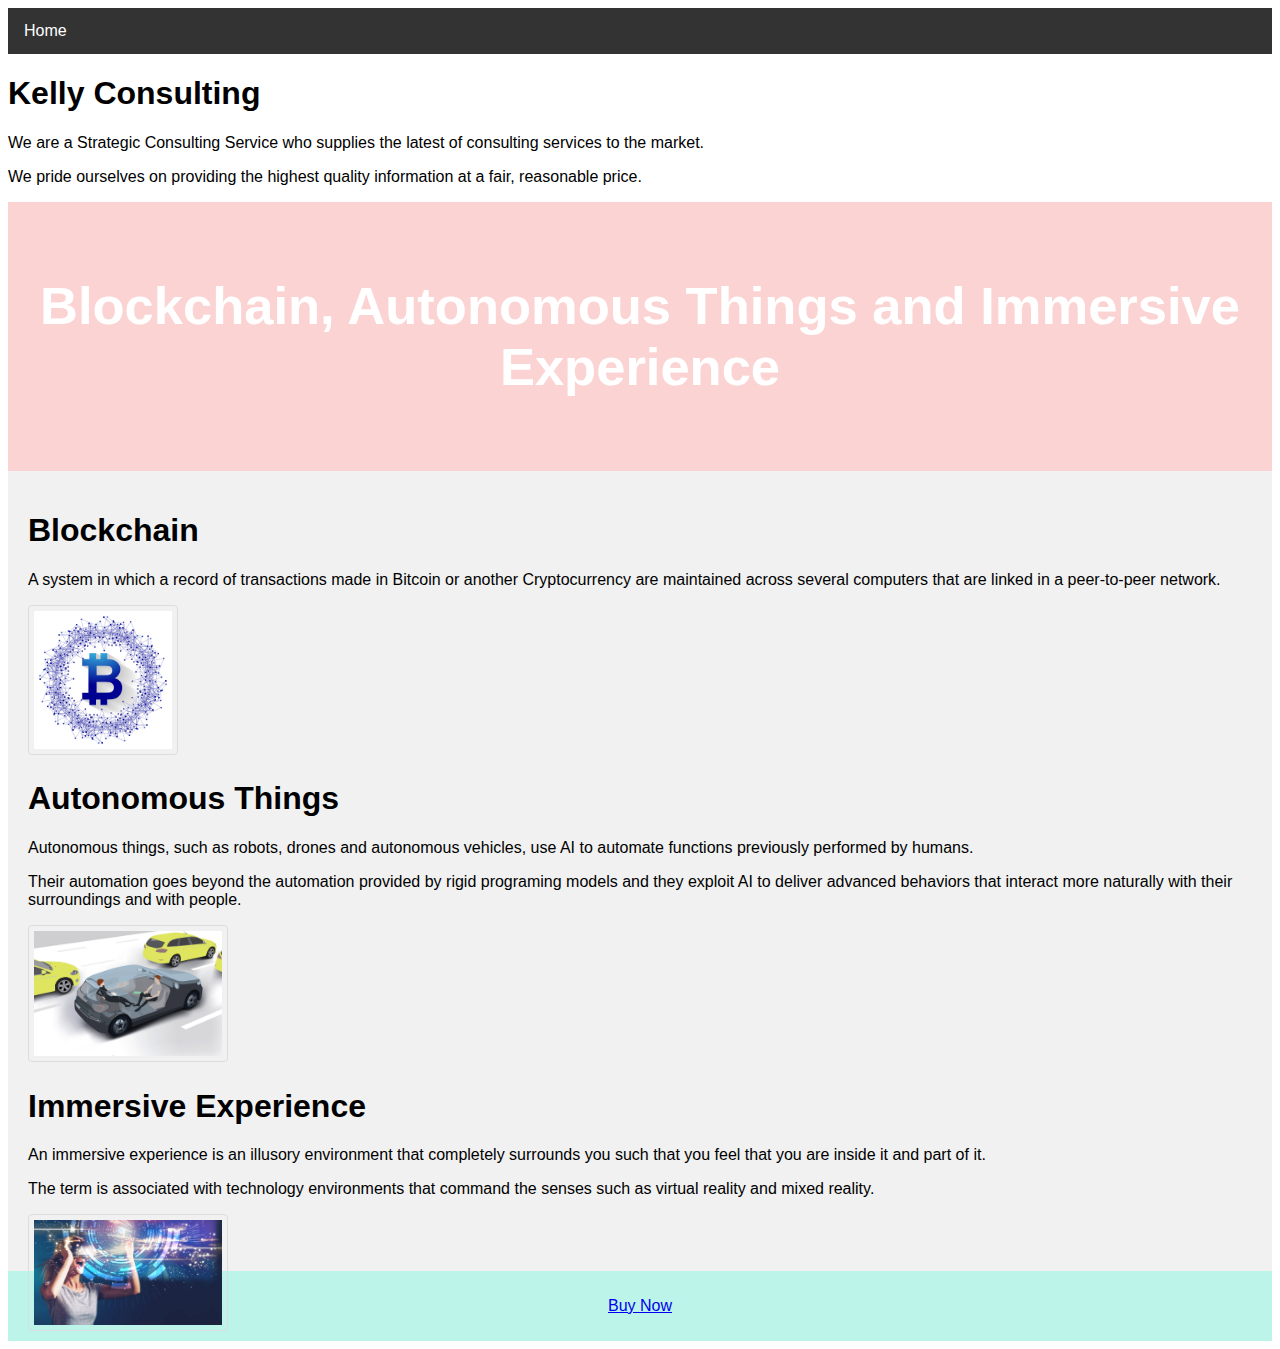
<file: ConsultingServices.html>
<!DOCTYPE html>

<!DOCTYPE html>
<html lang="en">
<head>
<title>About Consulting</title>
<meta charset="utf-8">
<meta name="viewport" content="width=device-width, initial-scale=1">
<!--CSS for Consulting Services -->
<style>
* {
  box-sizing: border-box;
}

body {
  font-family: Arial, Helvetica, sans-serif;
}

/* Style the header */
header {
  background-color: #FBD3D3;
  padding: 30px;
  text-align: center;
  font-size: 35px;
  color: white;
}


article {
  float: left;
  padding: 20px;
  width: 100%;
  background-color: #f1f1f1;
  height: 800px; /* only for demonstration, should be removed */
}
ul {
  list-style-type: none;
  margin: 0;
  padding: 0;
  overflow: hidden;
  background-color: #333;
}

li {
  float: left;
}

li a {
  display: block;
  color: white;
  text-align: center;
  padding: 14px 16px;
  text-decoration: none;
}

li a:hover {
  background-color: #111;
}
img {
  border: 1px solid #ddd;
  border-radius: 4px;
  padding: 5px;
  width: 150px;
}

img:hover {
  box-shadow: 0 0 2px 1px rgba(0, 140, 186, 0.5);
}
/* Clear floats after the columns */
section:after {
  content: "";
  display: table;
  clear: both;
}

/* Style the footer */
footer {
  background-color: #BCF4E9;
  padding: 10px;
  text-align: center;
  color: white;
}

/* Responsive layout - makes the two columns/boxes stack on top of each other instead of next to each other, on small screens */
@media (max-width: 600px) {
  nav, article {
    width: 100%;
    height: auto;
  }
}
</style>
</head>

<body>
<!-- Linking back to main page -->
<ul>
    <li><a href="index.php">Home</a></li>
</ul>
    <h1>Kelly Consulting</h1>
    
<p>We are a Strategic Consulting Service who supplies the latest of consulting services to the market.</p>
<p>We pride ourselves on providing the highest quality information at a fair, reasonable price.</p>

<header>
  <h2>Blockchain, Autonomous Things and Immersive Experience</h2>
</header>

<section>
  
  
  <article>
      <h1>Blockchain</h1>
    <p>A system in which a record of transactions made in Bitcoin or another Cryptocurrency are maintained across several computers that are linked in a peer-to-peer network.</p>
    <!--Using the pictures as a link to learn more -->
    <a target="_blank" href="https://www.investopedia.com/terms/b/blockchain.asp">
  <img src="Blockchain.png" alt="Blockchain" style="width:150px">
</a>
    
    <h1>Autonomous Things</h1>
    <p>Autonomous things, such as robots, drones and autonomous vehicles, use AI to automate functions previously performed by humans.</p>
    <p>Their automation goes beyond the automation provided by rigid programing models and they exploit AI to deliver advanced behaviors that interact more naturally with their surroundings and with people.</p>
    <a target="_blank" href="https://simplicable.com/new/autonomous-technology">
  <img src="DriverlessCars.jpg" alt="Driverless Cars" style="width:200px">
</a>
    
    <h1>Immersive Experience</h1>
    <p>An immersive experience is an illusory environment that completely surrounds you such that you feel that you are inside it and part of it.</p>
    <p>The term is associated with technology environments that command the senses such as virtual reality and mixed reality.</p>
     <a target="_blank" href="https://simplicable.com/new/immersive-experience">
  <img src="ImmersiveTechnology.jpg" alt="Immersive Technology" style="width:200px">
</a>
  </article>
</section>
<!--Footer will link to EBusiness page -->
<footer>
    <p><a href="eBus1.php">Buy Now</p>
</footer>


</body>


<!-- I got this code from https://www.w3schools.com/html/html_layout.asp and modified it -->

</html>
</file>
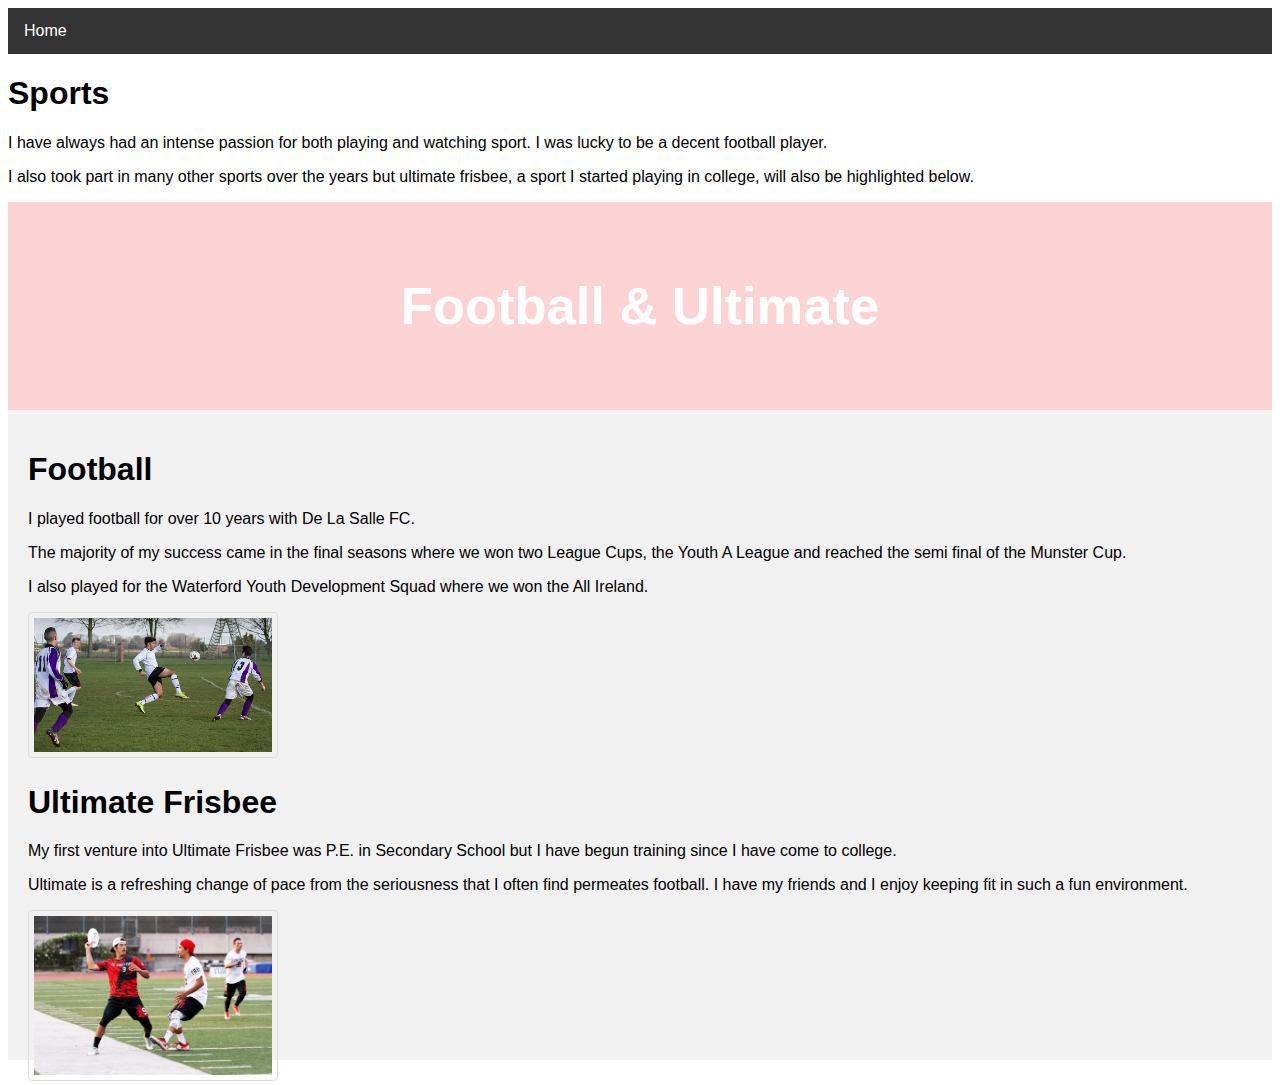
<file: Sports.html>
<!DOCTYPE html>

<html lang="en">
<head>
<title>Sports</title>
<meta charset="utf-8">
<meta name="viewport" content="width=device-width, initial-scale=1">
<!--CSS for Sports Page -->
<style>
* {
  box-sizing: border-box;
}

body {
  font-family: Arial, Helvetica, sans-serif;
}

/* Style the header */
header {
  background-color: #FBD3D3;
  padding: 30px;
  text-align: center;
  font-size: 35px;
  color: white;
}


article {
  float: left;
  padding: 20px;
  width: 100%;
  background-color: #f1f1f1;
  height: 650px; /* only for demonstration, should be removed */
}
ul {
  list-style-type: none;
  margin: 0;
  padding: 0;
  overflow: hidden;
  background-color: #333;
}

li {
  float: left;
}

li a {
  display: block;
  color: white;
  text-align: center;
  padding: 14px 16px;
  text-decoration: none;
}

li a:hover {
  background-color: #111;
}
img {
  border: 1px solid #ddd;
  border-radius: 4px;
  padding: 5px;
  width: 150px;
}

img:hover {
  box-shadow: 0 0 2px 1px rgba(0, 140, 186, 0.5);
}


/* Clear floats after the columns */
section:after {
  content: "";
  display: table;
  clear: both;
}


/* Responsive layout - makes the two columns/boxes stack on top of each other instead of next to each other, on small screens */
@media (max-width: 600px) {
  nav, article {
    width: 100%;
    height: auto;
  }
}
</style>
</head>
<body>
    <!-- Linking back to main page -->
<ul>
    <li><a href="index.php">Home</a></li>
</ul>
<h1>Sports</h1>
<p>I have always had an intense passion for both playing and watching sport. I was lucky to be a decent football player.</p>
<p>I also took part in many other sports over the years but ultimate frisbee, a sport I started playing in college, will also be highlighted below.</p>

<header>
  <h2>Football & Ultimate</h2>
</header>

<section>
  
  
  <article>
    <h1>Football</h1>
    <p>I played football for over 10 years with De La Salle FC.</p>
    <p>The majority of my success came in the
        final seasons where we won two League Cups, the Youth A League and reached the semi final of 
        the Munster Cup.</p>
    <p>I also played for the Waterford Youth Development Squad where we won the All Ireland.</p>
    <a target="_blank" href="http://www.rulesofsport.com/sports/football.html">
  <img src="Football.jpg" alt="Football" style="width:250px">
</a>
    
    <h1>Ultimate Frisbee</h1>
    <p>My first venture into Ultimate Frisbee was P.E. in Secondary School but I have begun training 
        since I have come to college.</p>
    <p>Ultimate is a refreshing change of pace from the seriousness that I often find permeates football.
        I have my friends and I enjoy keeping fit in such a fun environment.</p>
    <a target="_blank" href="http://www.whatisultimate.com/what-is-ultimate/">
  <img src="Disc.jpeg" alt="Disc" style="width:250px">
</a>
    
  </article>
</section>


</body>

<!-- I got this code and edited it from https://www.w3schools.com/html/html_layout.asp -->

</html>
</file>
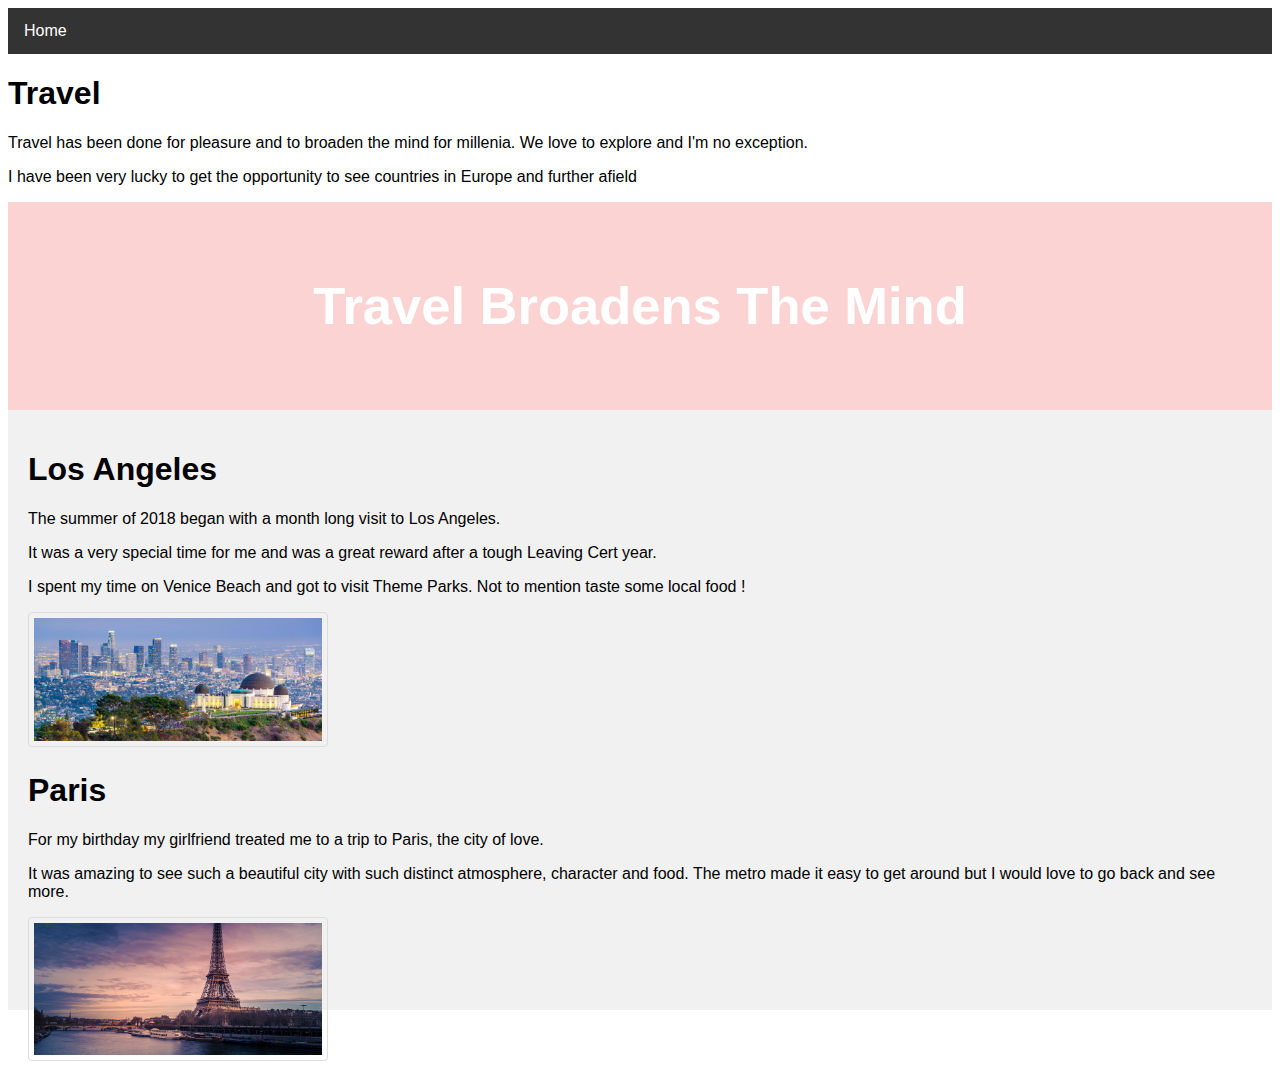
<file: Travel.html>
<!DOCTYPE html>

<html lang="en">
<head>
<title>Travel</title>
<meta charset="utf-8">
<meta name="viewport" content="width=device-width, initial-scale=1">
<!--CSS for Travel -->
<style>
* {
  box-sizing: border-box;
}

body {
  font-family: Arial, Helvetica, sans-serif;
}

/* Style the header */
header {
  background-color: #FBD3D3;
  padding: 30px;
  text-align: center;
  font-size: 35px;
  color: white;
}


article {
  float: left;
  padding: 20px;
  width: 100%;
  background-color: #f1f1f1;
  height: 600px; /* only for demonstration, should be removed */
}
ul {
  list-style-type: none;
  margin: 0;
  padding: 0;
  overflow: hidden;
  background-color: #333;
}

li {
  float: left;
}

li a {
  display: block;
  color: white;
  text-align: center;
  padding: 14px 16px;
  text-decoration: none;
}

li a:hover {
  background-color: #111;
}
img {
  border: 1px solid #ddd;
  border-radius: 4px;
  padding: 5px;
  width: 150px;
}

img:hover {
  box-shadow: 0 0 2px 1px rgba(0, 140, 186, 0.5);
}

/* Clear floats after the columns */
section:after {
  content: "";
  display: table;
  clear: both;
}

/* Style the footer */
footer {
  background-color: #BCF4E9;
  padding: 10px;
  text-align: center;
  color: white;
}

/* Responsive layout - makes the two columns/boxes stack on top of each other instead of next to each other, on small screens */
@media (max-width: 600px) {
  nav, article {
    width: 100%;
    height: auto;
  }
}
</style>
</head>

<body>
    <!-- Linking back to main page -->
<ul>
    <li><a href="index.php">Home</a></li>
</ul>
<h1>Travel</h1>
<p>Travel has been done for pleasure and to broaden the mind for millenia. We love to explore and I'm no exception.</p>
<p>I have been very lucky to get the opportunity to see countries in Europe and further afield</p>

<header>
  <h2>Travel Broadens The Mind</h2>
</header>

<section>
  
  
  <article>
    <h1>Los Angeles</h1>
    <p>The summer of 2018 began with a month long visit to Los Angeles.</p>
    <p>It was a very special time for me and was a great reward after a tough Leaving Cert year.</p>
    <p>I spent my time on Venice Beach and got to visit Theme Parks. Not to mention taste some local food !</p>
     <a target="_blank" href="https://www.lonelyplanet.com/usa/los-angeles">
  <img src="LosAngeles.jpg" alt="Los Angeles" style="width:300px">
</a>
    
    <h1>Paris</h1>
    <p>For my birthday my girlfriend treated me to a trip to Paris, the city of love.</p>
    <p>It was amazing to see such a beautiful city with such distinct atmosphere, character and food.
        The metro made it easy to get around but I would love to go back and see more.</p>
    <a target="_blank" href="https://www.lonelyplanet.com/france/paris">
  <img src="Paris.jpg" alt="Paris" style="width:300px">
</a>
    
  </article>
</section>



</body>

<!-- I got this code from https://www.w3schools.com/html/html_layout.asp and edited it-->

</html>
</file>
